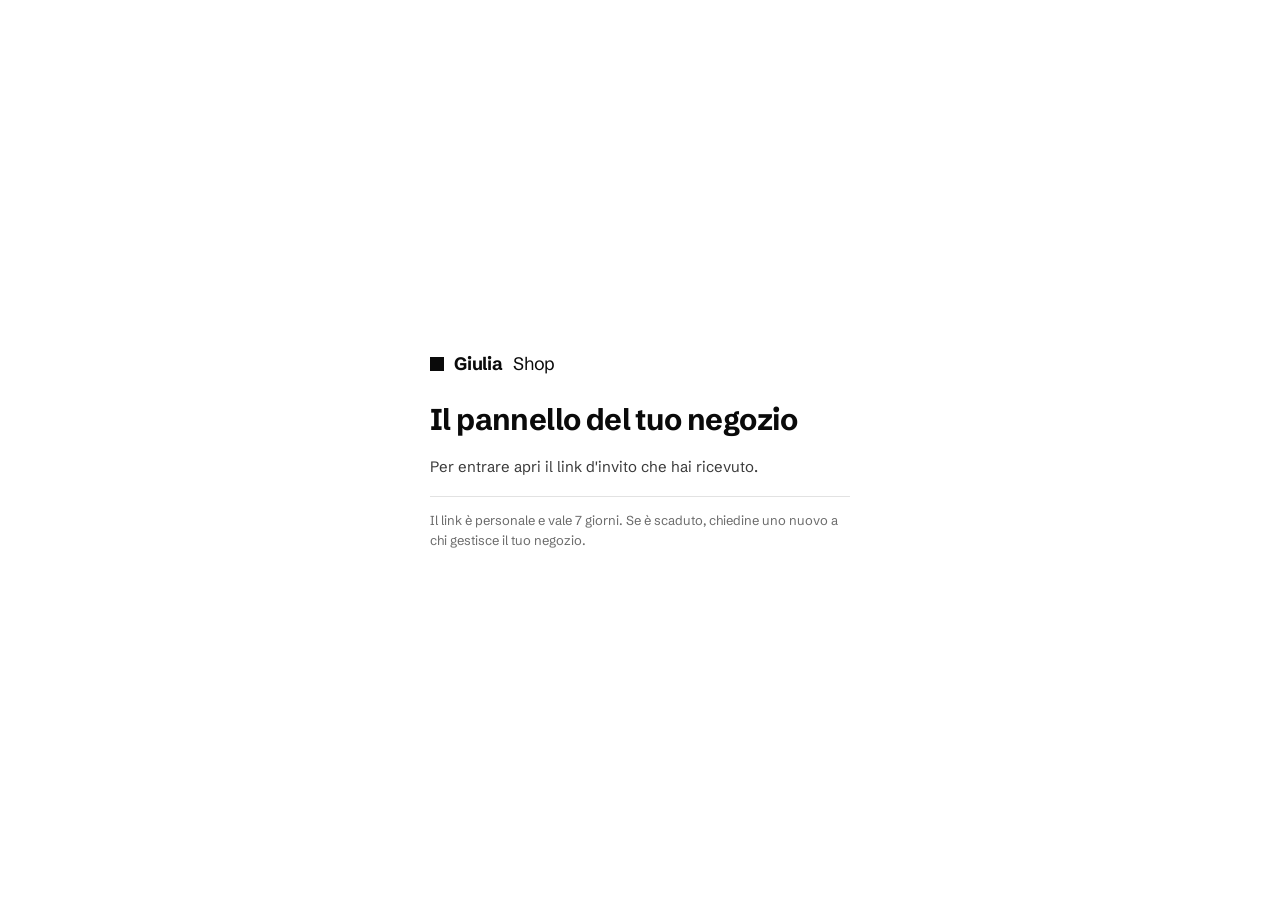
<file: index.html>
<!doctype html>
<html lang="it">
<head>
  <meta charset="utf-8">
  <meta name="viewport" content="width=device-width, initial-scale=1, viewport-fit=cover">
  <title>Giulia Shop</title>
  <meta name="description" content="Pannello del negozio: richieste dei clienti, conversazioni con Giulia e impostazioni.">
  <meta name="robots" content="noindex, nofollow">
  <meta name="theme-color" content="#FFFFFF" media="(prefers-color-scheme: light)">
  <meta name="theme-color" content="#0B0B0B" media="(prefers-color-scheme: dark)">
  <link rel="icon" href="data:image/svg+xml,%3Csvg xmlns='http://www.w3.org/2000/svg' viewBox='0 0 32 32'%3E%3Crect width='32' height='32' rx='6' fill='%230A0A0A'/%3E%3Crect x='10' y='10' width='12' height='12' fill='%23fff'/%3E%3C/svg%3E">
  <link rel="preconnect" href="https://fonts.googleapis.com">
  <link rel="preconnect" href="https://fonts.gstatic.com" crossorigin>
  <link rel="stylesheet" href="https://fonts.googleapis.com/css2?family=IBM+Plex+Mono:wght@400;500;600&family=Schibsted+Grotesk:wght@400;500;600;700&display=swap">
  <link rel="stylesheet" href="app.css">
</head>
<body>
  <!-- Accesso -->
  <main class="accesso" id="schermo-accesso" hidden>
    <div class="scheda">
      <div class="marchio"><i></i>Giulia <span>Shop</span></div>
      <h1 id="accesso-titolo">Il pannello del tuo negozio</h1>
      <p id="accesso-testo">Per entrare apri il link d'invito che hai ricevuto.</p>
      <p class="nota" id="accesso-nota">Il link è personale e vale 7 giorni. Se è scaduto, chiedine uno nuovo a chi gestisce il tuo negozio.</p>
    </div>
  </main>

  <!-- Applicazione -->
  <div class="app" id="schermo-app" hidden>
    <header class="testata">
      <div class="marchio"><i></i>Giulia <span>Shop</span></div>
      <div class="scegli-negozio" id="scegli-negozio" hidden>
        <label class="sr" for="negozio">Negozio</label>
        <select id="negozio"></select>
      </div>
      <button class="icona-btn" id="nuovo-negozio" type="button" title="Nuovo negozio" aria-label="Nuovo negozio" hidden>
        <svg viewBox="0 0 24 24" fill="none" stroke="currentColor" stroke-width="1.8" stroke-linecap="round"><path d="M12 5v14M5 12h14"/></svg>
      </button>
      <button class="icona-btn" id="aggiorna" type="button" title="Aggiorna" aria-label="Aggiorna">
        <svg viewBox="0 0 24 24" fill="none" stroke="currentColor" stroke-width="1.8" stroke-linecap="round" stroke-linejoin="round"><path d="M20 11a8 8 0 1 0-2.3 5.7"/><path d="M20 4v7h-7"/></svg>
      </button>
    </header>

    <nav class="nav" aria-label="Sezioni">
      <button type="button" data-vista="oggi">
        <svg viewBox="0 0 24 24" fill="none" stroke="currentColor" stroke-width="1.8" stroke-linecap="round" stroke-linejoin="round"><rect x="3.5" y="5" width="17" height="15" rx="2"/><path d="M3.5 10h17M8 3v4M16 3v4"/></svg>
        <span>Oggi</span>
      </button>
      <button type="button" data-vista="richieste">
        <svg viewBox="0 0 24 24" fill="none" stroke="currentColor" stroke-width="1.8" stroke-linecap="round" stroke-linejoin="round"><path d="M4 5h16v10H9l-5 4z"/></svg>
        <span>Richieste</span><b class="bollino" id="bollino-richieste" hidden></b>
      </button>
      <button type="button" data-vista="conversazioni">
        <svg viewBox="0 0 24 24" fill="none" stroke="currentColor" stroke-width="1.8" stroke-linecap="round" stroke-linejoin="round"><path d="M4 6h11v8H8l-4 3z"/><path d="M15 9h5v8l-3-2h-5v-1"/></svg>
        <span>Chat</span>
      </button>
      <button type="button" data-vista="clienti">
        <svg viewBox="0 0 24 24" fill="none" stroke="currentColor" stroke-width="1.8" stroke-linecap="round" stroke-linejoin="round"><circle cx="12" cy="8" r="3.5"/><path d="M5 20c1-4 4-6 7-6s6 2 7 6"/></svg>
        <span>Clienti</span>
      </button>
      <button type="button" data-vista="negozio">
        <svg viewBox="0 0 24 24" fill="none" stroke="currentColor" stroke-width="1.8" stroke-linecap="round" stroke-linejoin="round"><path d="M4 9l1.5-5h13L20 9"/><path d="M4 9h16v2a3 3 0 0 1-5.3 2 3 3 0 0 1-5.4 0A3 3 0 0 1 4 11z"/><path d="M5.5 13.5V20h13v-6.5"/></svg>
        <span>Negozio</span>
      </button>
    </nav>

    <main class="contenuto" id="contenuto" tabindex="-1"></main>
  </div>

  <div id="strato-foglio"></div>
  <div class="avviso" id="avviso" role="status" aria-live="polite" hidden></div>

  <script src="app.js"></script>
</body>
</html>
</file>
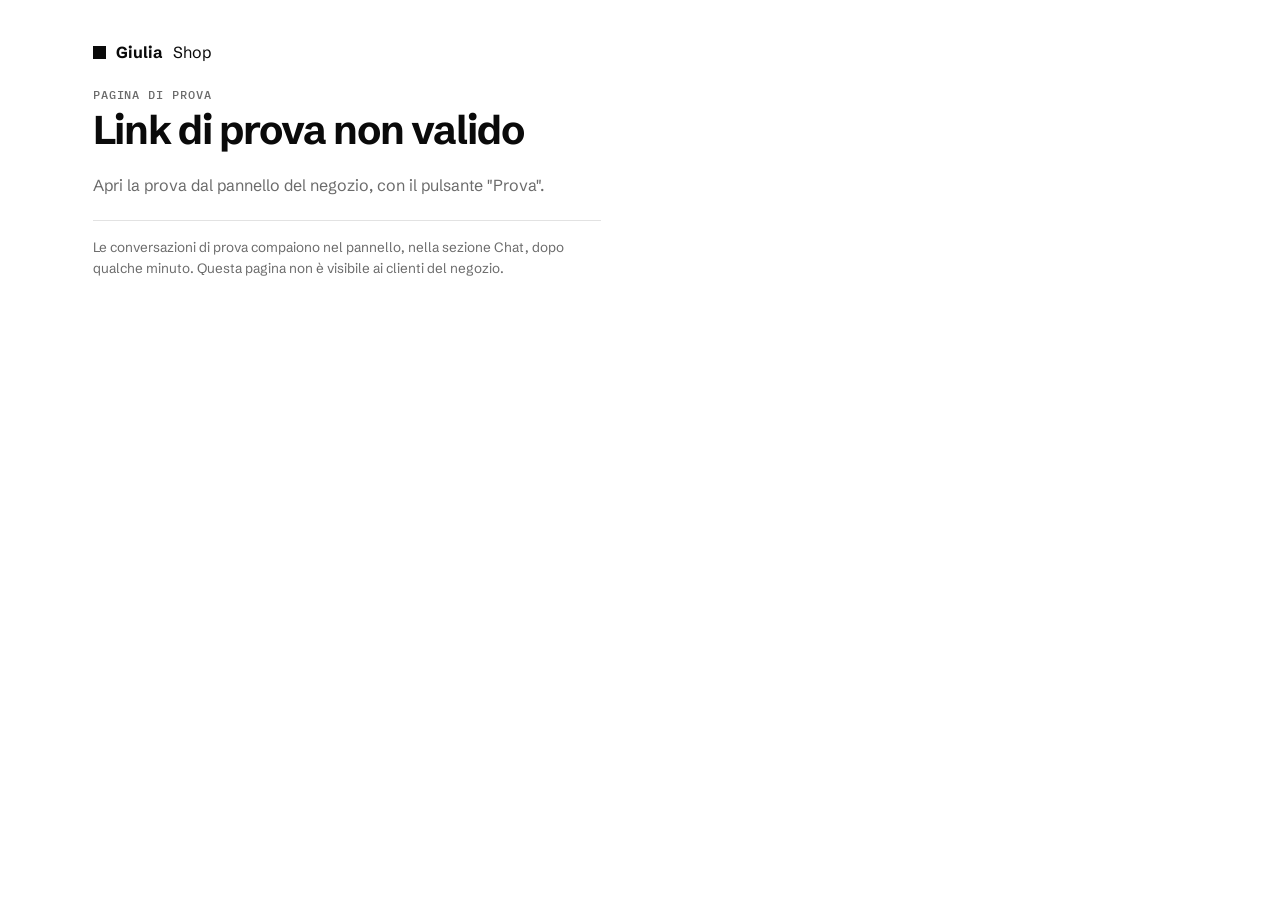
<file: prova/index.html>
<!doctype html>
<html lang="it">
<head>
  <meta charset="utf-8">
  <meta name="viewport" content="width=device-width, initial-scale=1, viewport-fit=cover">
  <title>Prova l'assistente</title>
  <meta name="description" content="Pagina per provare l'assistente virtuale del negozio prima di metterlo sul sito.">
  <meta name="robots" content="noindex, nofollow">
  <link rel="icon" href="data:image/svg+xml,%3Csvg xmlns='http://www.w3.org/2000/svg' viewBox='0 0 32 32'%3E%3Crect width='32' height='32' rx='6' fill='%230A0A0A'/%3E%3Crect x='10' y='10' width='12' height='12' fill='%23fff'/%3E%3C/svg%3E">
  <link rel="preconnect" href="https://fonts.googleapis.com">
  <link rel="preconnect" href="https://fonts.gstatic.com" crossorigin>
  <link rel="stylesheet" href="https://fonts.googleapis.com/css2?family=IBM+Plex+Mono:wght@400;500&family=Schibsted+Grotesk:wght@400;600;700&display=swap">
  <style>
    :root {
      --carta: #FFFFFF; --inchiostro: #0A0A0A; --muto: #6B6B6B; --linea: #E2E2E2; --superficie: #F3F3F3;
      --f-ui: "Schibsted Grotesk", "Helvetica Neue", Arial, sans-serif; --f-dati: "IBM Plex Mono", ui-monospace, Menlo, monospace;
      color-scheme: light;
    }
    @media (prefers-color-scheme: dark) {
      :root:not([data-theme="light"]) { --carta: #0B0B0B; --inchiostro: #F4F4F4; --muto: #9C9C9C; --linea: #2A2A2A; --superficie: #171717; color-scheme: dark; }
    }
    :root[data-theme="dark"] { --carta: #0B0B0B; --inchiostro: #F4F4F4; --muto: #9C9C9C; --linea: #2A2A2A; --superficie: #171717; color-scheme: dark; }
    * { box-sizing: border-box; }
    html, body { margin: 0; background: var(--carta); color: var(--inchiostro); }
    body { font: 16px/1.55 var(--f-ui); -webkit-font-smoothing: antialiased; min-height: 100dvh; }
    main {
      max-width: 620px; margin: 0 auto; display: grid; gap: 22px;
      padding-block: max(40px, env(safe-area-inset-top)) 140px;
      padding-left: max(16px, env(safe-area-inset-left)); padding-right: max(16px, env(safe-area-inset-right));
    }
    .marchio { display: inline-flex; align-items: center; gap: 10px; font-weight: 700; font-size: 16px; }
    .marchio i { width: 13px; height: 13px; background: var(--inchiostro); display: inline-block; }
    .marchio span { font-weight: 400; }
    .etichetta { font: 500 11.5px var(--f-dati); text-transform: uppercase; letter-spacing: .08em; color: var(--muto); margin: 0; }
    h1 { font-size: clamp(28px, 6vw, 40px); line-height: 1.08; letter-spacing: -.025em; margin: 6px 0 0; text-wrap: balance; }
    p { margin: 0; }
    .testo { color: var(--muto); max-width: 52ch; }
    ol { margin: 0; padding: 0; list-style: none; display: grid; gap: 1px; background: var(--linea); border: 1px solid var(--linea); border-radius: 10px; overflow: hidden; }
    ol li { background: var(--carta); padding: 14px 16px; display: grid; grid-template-columns: 28px 1fr; gap: 10px; }
    ol li b { font: 600 13px/1.6 var(--f-dati); }
    ol li span { min-width: 0; }
    .nota { font-size: 13.5px; color: var(--muto); border-top: 1px solid var(--linea); padding-top: 16px; }
    @media (min-width: 960px) { main { margin: 0 0 0 max(6vw, 32px); max-width: 540px; } }
    .errore { border: 1px dashed var(--linea); border-radius: 10px; padding: 20px 16px; color: var(--muto); }
  </style>
</head>
<body>
  <main>
    <div class="marchio"><i></i>Giulia <span>Shop</span></div>
    <div>
      <p class="etichetta">Pagina di prova</p>
      <h1 id="titolo">Prova l'assistente del negozio</h1>
    </div>
    <p class="testo" id="testo">Scrivi come farebbe un cliente. La chat è in basso a destra; dal telefono si apre a tutto schermo.</p>
    <ol id="idee">
      <li><b>01</b><span>Chiedi un consiglio su un prodotto, con un budget.</span></li>
      <li><b>02</b><span>Chiedi come funzionano spedizioni e resi.</span></li>
      <li><b>03</b><span>Chiedi di parlare con una persona: la richiesta arriva nel pannello.</span></li>
      <li><b>04</b><span>Prova a voce con il pulsante del telefono (serve il permesso del microfono).</span></li>
    </ol>
    <p class="nota">Le conversazioni di prova compaiono nel pannello, nella sezione Chat, dopo qualche minuto. Questa pagina non è visibile ai clienti del negozio.</p>
  </main>
  <script>
    (function () {
      var q = new URLSearchParams(location.search);
      var agente = q.get("a") || "";
      var negozio = (q.get("n") || "").slice(0, 60);
      var nome = (q.get("g") || "Giulia").slice(0, 40);
      if (!/^agent_[A-Za-z0-9]+$/.test(agente)) {
        document.getElementById("titolo").textContent = "Link di prova non valido";
        document.getElementById("testo").textContent = "Apri la prova dal pannello del negozio, con il pulsante \"Prova\".";
        document.getElementById("idee").remove();
        return;
      }
      document.title = "Prova " + nome + (negozio ? " · " + negozio : "");
      document.getElementById("titolo").textContent = "Prova " + nome + (negozio ? ", l'assistente di " + negozio : "");
      var s = document.createElement("script");
      s.src = "../widget/giulia.js";
      s.setAttribute("data-agente", agente);
      s.setAttribute("data-negozio", negozio);
      s.setAttribute("data-nome", nome);
      s.setAttribute("data-aperto", "si");
      document.body.appendChild(s);
    })();
  </script>
</body>
</html>
</file>
<file: app.css>
/* Giulia Shop – pannello negozi. Bianco e nero, pensato per il telefono.
   Layout: barra in alto + contenuto a colonna; sotto i 900px la navigazione è una barra fissa in basso,
   sopra diventa una colonna a sinistra. Solo grigi neutri: lo stato si legge dalla forma (pieno, bordo, tratteggio). */
:root {
  --carta: #FFFFFF;
  --inchiostro: #0A0A0A;
  --superficie: #F3F3F3;
  --linea: #E2E2E2;
  --linea-forte: #0A0A0A;
  --muto: #6B6B6B;
  --muto-forte: #3A3A3A;
  --inverso-testo: #FFFFFF;
  --nav-sfondo: #0A0A0A;
  --nav-testo: #FFFFFF;
  --nav-linea: #0A0A0A;
  --ombra: 0 1px 0 rgba(0,0,0,.04), 0 8px 24px rgba(0,0,0,.06);
  --f-ui: "Schibsted Grotesk", "Helvetica Neue", Arial, sans-serif;
  --f-dati: "IBM Plex Mono", ui-monospace, "SFMono-Regular", Menlo, monospace;
  --r: 10px;
  --barra: 64px;
  color-scheme: light;
}
@media (prefers-color-scheme: dark) {
  :root:not([data-theme="light"]) {
    --carta: #0B0B0B; --inchiostro: #F4F4F4; --superficie: #171717; --linea: #2A2A2A; --linea-forte: #F4F4F4;
    --muto: #9C9C9C; --muto-forte: #D0D0D0; --inverso-testo: #0B0B0B; --ombra: 0 8px 24px rgba(0,0,0,.5);
    --nav-sfondo: #141414; --nav-testo: #F4F4F4; --nav-linea: #2A2A2A;
    color-scheme: dark;
  }
}
:root[data-theme="dark"] {
  --carta: #0B0B0B; --inchiostro: #F4F4F4; --superficie: #171717; --linea: #2A2A2A; --linea-forte: #F4F4F4;
  --muto: #9C9C9C; --muto-forte: #D0D0D0; --inverso-testo: #0B0B0B; --ombra: 0 8px 24px rgba(0,0,0,.5);
  --nav-sfondo: #141414; --nav-testo: #F4F4F4; --nav-linea: #2A2A2A;
  color-scheme: dark;
}

* { box-sizing: border-box; }
html, body { margin: 0; background: var(--carta); color: var(--inchiostro); }
body { font: 15px/1.5 var(--f-ui); -webkit-font-smoothing: antialiased; min-height: 100dvh; }
button, input, textarea, select { font: inherit; color: inherit; }
a { color: inherit; }
[hidden] { display: none !important; }
:focus-visible { outline: 2px solid var(--inchiostro); outline-offset: 2px; }
.mono { font-family: var(--f-dati); font-variant-numeric: tabular-nums; }
.muto { color: var(--muto); }

/* ---------- accesso ---------- */
.accesso { min-height: 100dvh; display: grid; place-items: center; padding: 24px max(16px, env(safe-area-inset-left)); }
.accesso .scheda { width: min(420px, 100%); display: grid; gap: 18px; }
.marchio { display: inline-flex; align-items: center; gap: 10px; font-weight: 700; letter-spacing: -.01em; font-size: 18px; }
.marchio i { width: 14px; height: 14px; background: var(--inchiostro); display: inline-block; }
.marchio span { font-weight: 400; }
.accesso h1 { font-size: 30px; line-height: 1.15; letter-spacing: -.02em; margin: 8px 0 0; text-wrap: balance; }
.accesso p { margin: 0; color: var(--muto-forte); }
.accesso .nota { font-size: 13px; color: var(--muto); border-top: 1px solid var(--linea); padding-top: 14px; }

/* ---------- struttura ---------- */
.app { display: grid; grid-template-columns: 1fr; min-height: 100dvh; }
.testata {
  position: sticky; top: env(safe-area-inset-top, 0px); z-index: 20; background: var(--carta);
  border-bottom: 1px solid var(--linea);
  padding-block: 10px; padding-left: max(16px, env(safe-area-inset-left)); padding-right: max(16px, env(safe-area-inset-right));
  display: flex; align-items: center; gap: 12px; min-height: 56px;
}
body::before { content: ""; position: fixed; inset: 0 0 auto; height: env(safe-area-inset-top, 0px); background: var(--carta); z-index: 30; }
.testata .marchio { font-size: 16px; margin-right: auto; }
.scegli-negozio { min-width: 0; max-width: 55vw; }
.scegli-negozio select {
  width: 100%; appearance: none; border: 1px solid var(--linea); background: var(--carta); border-radius: 999px;
  padding: 7px 30px 7px 12px; font-size: 14px; font-weight: 500; text-overflow: ellipsis;
  background-image: linear-gradient(45deg, transparent 50%, var(--inchiostro) 50%), linear-gradient(135deg, var(--inchiostro) 50%, transparent 50%);
  background-position: calc(100% - 15px) 52%, calc(100% - 10px) 52%; background-size: 5px 5px; background-repeat: no-repeat;
}
.icona-btn { border: 1px solid var(--linea); background: var(--carta); width: 38px; height: 38px; border-radius: 999px; display: grid; place-items: center; cursor: pointer; flex: none; }
.icona-btn svg { width: 18px; height: 18px; }

.contenuto {
  padding-block: 18px calc(var(--barra) + 28px + env(safe-area-inset-bottom, 0px));
  padding-left: max(16px, env(safe-area-inset-left)); padding-right: max(16px, env(safe-area-inset-right));
  width: 100%; max-width: 980px; margin: 0 auto; min-width: 0;
}

.nav {
  position: fixed; left: 0; right: 0; bottom: 0; z-index: 25; background: var(--nav-sfondo); color: var(--nav-testo); border-top: 1px solid var(--nav-linea);
  display: grid; grid-template-columns: repeat(5, 1fr);
  padding-bottom: env(safe-area-inset-bottom, 0px); padding-left: env(safe-area-inset-left, 0px); padding-right: env(safe-area-inset-right, 0px);
}
.nav button {
  border: 0; background: transparent; color: inherit; height: var(--barra); display: grid; place-items: center; align-content: center; gap: 3px;
  font-size: 11px; letter-spacing: .02em; cursor: pointer; opacity: .62; position: relative;
}
.nav button svg { width: 21px; height: 21px; }
.nav button[aria-current="page"] { opacity: 1; font-weight: 700; }
.nav button[aria-current="page"]::after { content: ""; position: absolute; top: 0; left: 28%; right: 28%; height: 2px; background: var(--nav-testo); }
.nav .bollino { position: absolute; top: 9px; left: calc(50% + 6px); min-width: 17px; height: 17px; padding: 0 4px; border-radius: 9px; background: var(--nav-testo); color: var(--nav-sfondo); font: 600 10px/17px var(--f-dati); }

@media (min-width: 900px) {
  .app { grid-template-columns: 220px 1fr; grid-template-rows: auto 1fr; }
  .testata { grid-column: 1 / -1; }
  .nav {
    position: sticky; top: 57px; align-self: start; height: calc(100dvh - 57px); grid-template-columns: 1fr; grid-auto-rows: 52px;
    align-content: start; padding: 14px 10px; background: var(--carta); color: var(--inchiostro); border-top: 0; border-right: 1px solid var(--linea);
  }
  .nav button { height: 46px; grid-template-columns: 22px 1fr; justify-items: start; gap: 12px; padding: 0 12px; font-size: 14px; border-radius: 8px; opacity: .7; }
  .nav button[aria-current="page"] { background: var(--inchiostro); color: var(--inverso-testo); opacity: 1; }
  .nav button[aria-current="page"]::after { display: none; }
  .nav .bollino { position: static; margin-left: auto; grid-column: 3; background: var(--inchiostro); color: var(--carta); }
  .nav button[aria-current="page"] .bollino { background: var(--inverso-testo); color: var(--inchiostro); }
  .nav button { grid-template-columns: 22px 1fr auto; }
  .contenuto { padding-bottom: 40px; }
}

/* ---------- elementi ---------- */
.titolo-vista { display: flex; align-items: flex-end; justify-content: space-between; gap: 12px; margin: 0 0 16px; flex-wrap: wrap; }
.titolo-vista h1 { font-size: 26px; letter-spacing: -.02em; line-height: 1.1; margin: 0; }
.titolo-vista .sotto { color: var(--muto); font-size: 13px; margin-top: 4px; }
h2 { font-size: 13px; text-transform: uppercase; letter-spacing: .08em; margin: 26px 0 10px; font-weight: 700; }

.btn {
  border: 1px solid var(--inchiostro); background: var(--inchiostro); color: var(--inverso-testo); border-radius: 999px;
  padding: 9px 16px; font-weight: 600; font-size: 14px; cursor: pointer; display: inline-flex; align-items: center; gap: 8px; text-decoration: none;
  min-height: 40px;
}
.btn.vuoto { background: transparent; color: var(--inchiostro); }
.btn.piccolo { padding: 6px 12px; font-size: 13px; min-height: 34px; }
.btn:disabled { opacity: .45; cursor: default; }
.btn svg { width: 16px; height: 16px; }
.riga-btn { display: flex; gap: 8px; flex-wrap: wrap; }

.numeri { display: grid; grid-template-columns: repeat(2, minmax(0, 1fr)); gap: 1px; background: var(--linea); border: 1px solid var(--linea); border-radius: var(--r); overflow: hidden; }
.numeri > div { background: var(--carta); padding: 14px; min-width: 0; }
.numeri b { display: block; font: 600 30px/1.1 var(--f-dati); letter-spacing: -.02em; }
.numeri span { font-size: 12.5px; color: var(--muto); }
@media (min-width: 640px) { .numeri { grid-template-columns: repeat(4, minmax(0, 1fr)); } }

.filtri { display: flex; gap: 6px; overflow-x: auto; padding-bottom: 2px; margin-bottom: 12px; scrollbar-width: none; }
.filtri::-webkit-scrollbar { display: none; }
.chip { border: 1px solid var(--linea); background: var(--carta); border-radius: 999px; padding: 6px 12px; font-size: 13px; cursor: pointer; white-space: nowrap; }
.chip[aria-pressed="true"] { background: var(--inchiostro); color: var(--inverso-testo); border-color: var(--inchiostro); }
.chip .mono { opacity: .7; margin-left: 4px; }

.lista { list-style: none; margin: 0; padding: 0; border-top: 1px solid var(--linea); }
.voce { border-bottom: 1px solid var(--linea); }
.voce > button, .voce > a.blocco {
  width: 100%; text-align: left; background: transparent; border: 0; padding: 14px 2px; cursor: pointer; display: grid;
  grid-template-columns: 1fr auto; gap: 4px 12px; text-decoration: none; color: inherit;
}
.voce > button:hover { background: var(--superficie); }
.voce .prima { font-weight: 600; min-width: 0; overflow: hidden; text-overflow: ellipsis; white-space: nowrap; }
.voce .quando { font: 12px var(--f-dati); color: var(--muto); text-align: right; white-space: nowrap; }
.voce .seconda { grid-column: 1 / -1; color: var(--muto-forte); font-size: 14px; display: -webkit-box; -webkit-line-clamp: 2; -webkit-box-orient: vertical; overflow: hidden; }
.voce .meta { grid-column: 1 / -1; display: flex; gap: 6px; flex-wrap: wrap; align-items: center; font-size: 12px; color: var(--muto); }

.etichetta { display: inline-flex; align-items: center; gap: 5px; border: 1px solid var(--linea-forte); border-radius: 4px; padding: 1px 6px; font-size: 11px; font-weight: 600; text-transform: uppercase; letter-spacing: .05em; color: var(--inchiostro); }
.etichetta.piena { background: var(--inchiostro); color: var(--inverso-testo); }
.etichetta.tratteggio { border-style: dashed; }
.etichetta.spenta { border-color: var(--linea); color: var(--muto); }
.etichetta svg { width: 12px; height: 12px; }

.vuoto-stato { border: 1px dashed var(--linea); border-radius: var(--r); padding: 22px 16px; color: var(--muto); text-align: center; font-size: 14px; }
.carico { color: var(--muto); font-size: 14px; padding: 18px 0; }

.riquadro { border: 1px solid var(--linea); border-radius: var(--r); padding: 16px; display: grid; gap: 10px; }
.riquadro + .riquadro { margin-top: 12px; }
.campo { display: grid; gap: 6px; }
.campo label { font-size: 12.5px; font-weight: 600; color: var(--muto-forte); }
.campo input, .campo textarea, .campo select { width: 100%; border: 1px solid var(--linea); background: var(--carta); border-radius: 8px; padding: 10px 12px; font-size: 16px; }
.campo textarea { min-height: 96px; resize: vertical; line-height: 1.45; }
.campo .aiuto { font-size: 12.5px; color: var(--muto); }
.dati { display: grid; grid-template-columns: max-content 1fr; gap: 6px 14px; margin: 0; font-size: 14px; }
.dati dt { color: var(--muto); }
.dati dd { margin: 0; min-width: 0; overflow-wrap: anywhere; }

/* foglio di dettaglio */
.foglio-sfondo { position: fixed; inset: 0; background: rgba(0,0,0,.45); z-index: 40; }
.foglio {
  position: fixed; z-index: 41; left: 0; right: 0; bottom: 0; max-height: 92dvh; overflow-y: auto; background: var(--carta);
  border-radius: 16px 16px 0 0; box-shadow: var(--ombra);
  padding-block: 8px calc(24px + env(safe-area-inset-bottom, 0px)); padding-left: max(16px, env(safe-area-inset-left)); padding-right: max(16px, env(safe-area-inset-right));
}
.foglio .maniglia { width: 40px; height: 4px; border-radius: 2px; background: var(--linea); margin: 6px auto 10px; }
.foglio .chiudi { position: sticky; top: 0; float: right; }
.foglio h3 { font-size: 21px; letter-spacing: -.01em; margin: 4px 0 6px; line-height: 1.2; }
@media (min-width: 900px) {
  .foglio { left: auto; top: 0; width: 480px; max-height: none; border-radius: 0; border-left: 1px solid var(--linea); padding-top: 18px; }
  .foglio .maniglia { display: none; }
}

/* conversazione */
.chat { display: grid; gap: 8px; margin-top: 12px; }
.bolla { max-width: 86%; padding: 9px 12px; border-radius: 12px; font-size: 14.5px; white-space: pre-wrap; overflow-wrap: anywhere; }
.bolla.cliente { justify-self: start; background: var(--superficie); border-bottom-left-radius: 3px; }
.bolla.giulia { justify-self: end; background: var(--inchiostro); color: var(--inverso-testo); border-bottom-right-radius: 3px; }
.azione { justify-self: end; font: 11.5px var(--f-dati); color: var(--muto); }

.tabella-scorri { overflow-x: auto; border: 1px solid var(--linea); border-radius: var(--r); }
table { border-collapse: collapse; width: 100%; font-size: 14px; }
th, td { text-align: left; padding: 10px 12px; border-bottom: 1px solid var(--linea); white-space: nowrap; }
th { font-size: 11.5px; text-transform: uppercase; letter-spacing: .06em; color: var(--muto); font-weight: 600; }
td.num, th.num { text-align: right; font-family: var(--f-dati); font-variant-numeric: tabular-nums; }
tr:last-child td { border-bottom: 0; }

.avviso { position: fixed; z-index: 60; left: 50%; transform: translateX(-50%); bottom: calc(var(--barra) + 16px + env(safe-area-inset-bottom, 0px)); background: var(--inchiostro); color: var(--inverso-testo); padding: 10px 16px; border-radius: 999px; font-size: 14px; box-shadow: var(--ombra); max-width: calc(100vw - 32px); }
@media (min-width: 900px) { .avviso { bottom: 24px; } }

.link-copia { display: flex; gap: 8px; align-items: stretch; }
.link-copia input { flex: 1; min-width: 0; font: 13px var(--f-dati); }

.prodotto { display: grid; grid-template-columns: 48px 1fr auto; gap: 12px; align-items: center; padding: 10px 0; border-bottom: 1px solid var(--linea); }
.prodotto img { width: 48px; height: 48px; object-fit: cover; border-radius: 6px; background: var(--superficie); filter: grayscale(1); }
.prodotto .nome { font-weight: 600; font-size: 14px; min-width: 0; }
.prodotto .nome small { display: block; font-weight: 400; color: var(--muto); font-size: 12px; }

@media (prefers-reduced-motion: no-preference) {
  .foglio { animation: sale .22s ease-out both; }
  @keyframes sale { from { transform: translateY(16px); opacity: 0; } to { transform: none; opacity: 1; } }
  @media (min-width: 900px) { @keyframes sale { from { transform: translateX(16px); opacity: 0; } to { transform: none; opacity: 1; } } }
}

.sr { position: absolute; width: 1px; height: 1px; padding: 0; margin: -1px; overflow: hidden; clip: rect(0 0 0 0); white-space: nowrap; border: 0; }
details > summary::-webkit-details-marker { display: none; }
.riquadro > b { font-size: 14px; }
.riquadro > span { color: var(--muto-forte); font-size: 14px; }

/* ---------- nuovo negozio e installazione ---------- */
.codice { margin: 0; padding: 12px; border-radius: 8px; background: var(--superficie); border: 1px solid var(--linea); font: 12.5px/1.5 var(--f-dati); white-space: pre-wrap; overflow-wrap: anywhere; user-select: all; }
.passi { margin: 0; padding-left: 20px; display: grid; gap: 6px; font-size: 14px; color: var(--muto-forte); }
.passi b { color: var(--inchiostro); }
.esito { display: grid; gap: 14px; }
.esito .spunta { width: 40px; height: 40px; border-radius: 50%; background: var(--inchiostro); color: var(--inverso-testo); display: grid; place-items: center; }
.esito .spunta svg { width: 22px; height: 22px; }
.due-colonne { display: grid; gap: 10px; }
@media (min-width: 520px) { .due-colonne { grid-template-columns: 1fr 1fr; } }
.campo select { appearance: none; background-image: linear-gradient(45deg, transparent 50%, var(--inchiostro) 50%), linear-gradient(135deg, var(--inchiostro) 50%, transparent 50%); background-position: calc(100% - 17px) 52%, calc(100% - 12px) 52%; background-size: 5px 5px; background-repeat: no-repeat; padding-right: 34px; }
details.piattaforma summary { cursor: pointer; font-size: 14px; font-weight: 600; list-style: none; }
details.piattaforma summary::after { content: " +"; color: var(--muto); }
details.piattaforma[open] summary::after { content: " –"; }
</file>
